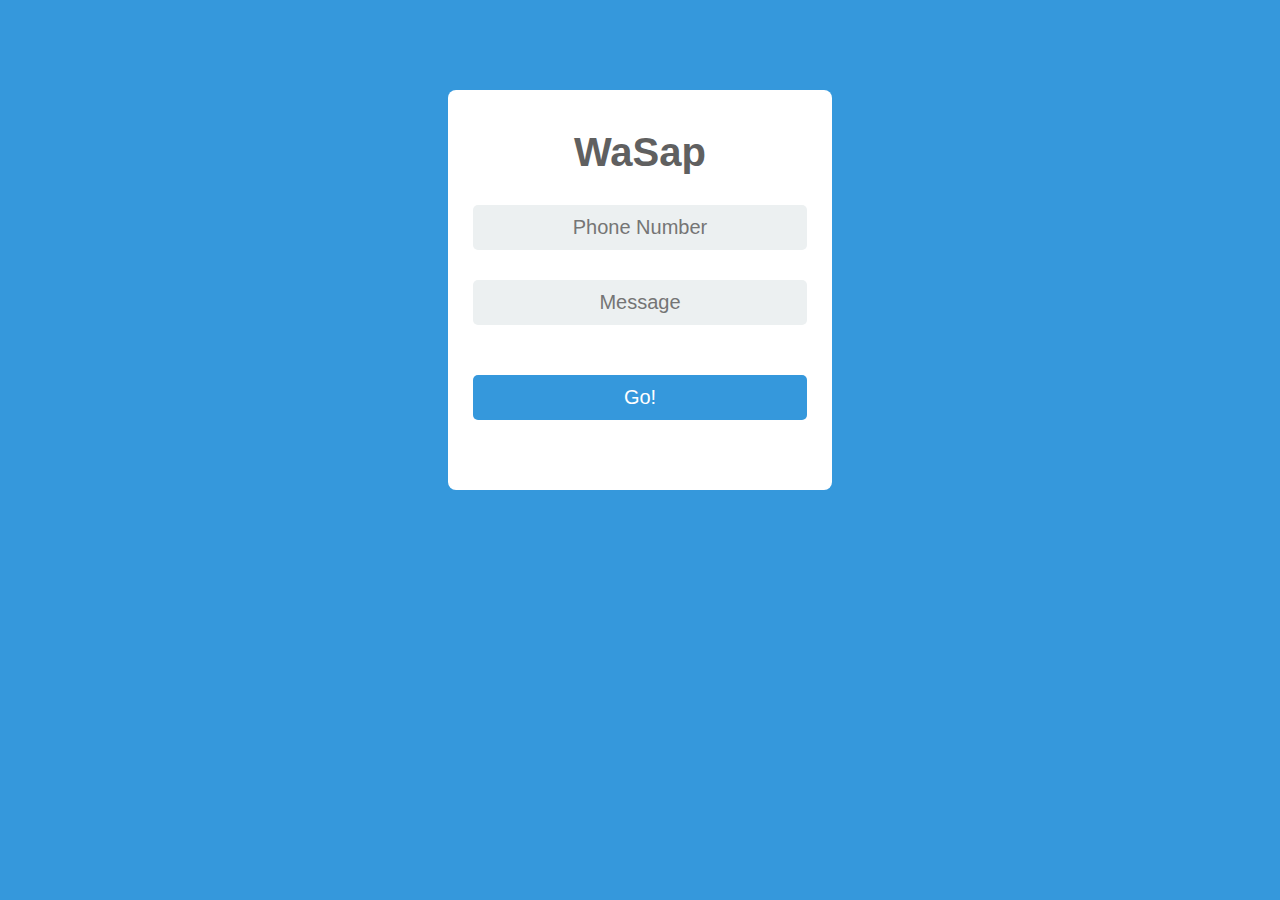
<file: index.html>
<!DOCTYPE html>
<html>
<title>WaSap</title>

<head>
    <meta charset="utf-8">
    <meta name="viewport" content="width=device-width, initial-scale=1.0">
    <link rel="icon" type="image/png" href="src/favico.png" />
    <link rel="stylesheet" href="src/style.css">
    <script src="src/index.js"></script>
</head>

<body>
    <form>
        <div class="cont">
            <div class="form">
                <form>
                    <h1>WaSap</h1>
                    <input type="tel" class="pNumber" placeholder="Phone Number" id="pNumber" onclick="pasteNumber()"
                        autocomplete="off" />
                    <input type="text" class="message" placeholder="Message" id="message" autocomplete="off" />
                    <button class="submitBtn" onclick="start()">Go!</button>
            </div>
        </div>
    </form>
    <div class="visitorCounter">
        <a href='https://www.symptoma.com/en/info/covid-19'>2019-nCoV Facts</a> <script type='text/javascript' src='https://www.freevisitorcounters.com/auth.php?id=7ece6e100a862ee489827f3fa1219fdb3e834bdc'></script>
        <script type="text/javascript" src="https://www.freevisitorcounters.com/en/home/counter/741443/t/1"></script>
        <br>
        <a class="hitCounter" href="https://visitorshitcounter.com/" target="_blank" title="Hit counter" data-name="a20db17821d84018ecd1d61ce3953728|5|ip|1|rgb(51, 30, 254);|#ffffff|small|s-hit">Hit Counter</a><script>document.write("<script type='text/javascript' src='https://visitorshitcounter.com/js/hitCounter.js?v="+Date.now()+"'><\/script>");</script>
    </div>
</body>


</html>
</file>
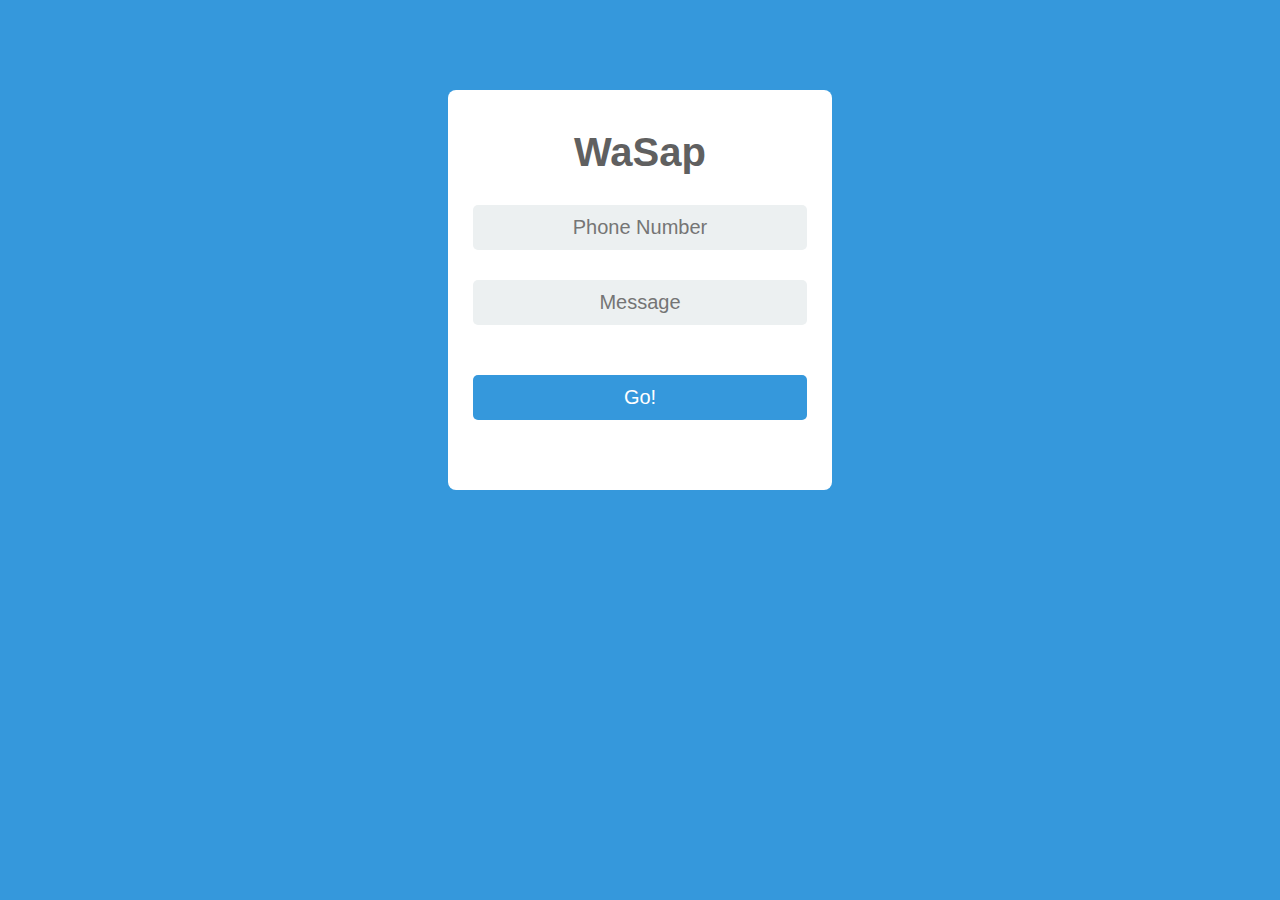
<file: V2/index.html>
<!DOCTYPE html>
<html>
<title>WaSap</title>

<head>
    <meta charset="utf-8">
    <meta name="viewport" content="width=device-width, initial-scale=1.0">
    <link rel="icon" type="image/png" href="src/favico.png" />
    <link rel="stylesheet" href="src/style.css">
    <script src="src/index.js"></script>
</head>

<body>
    <form>
        <div class="cont">
            <div class="form">
                <form>
                    <h1>WaSap</h1>
                    <input type="tel" class="pNumber" placeholder="Phone Number" id="pNumber" onclick="pasteNumber()"
                        autocomplete="off" />
                    <input type="text" class="message" placeholder="Message" id="message" autocomplete="off" />
                    <button class="submitBtn" onclick="start()">Go!</button>
            </div>
        </div>
    </form>
</body>


</html>
</file>
<file: src/style.css>
* {
    margin: 0;
    padding: 0;
    outline: none;
    box-sizing: border-box;
    font-family: 'Raleway', sans-serif;
}

body {
    background: #3598dc;
}

.cont {
    position: relative;
    width: 25%;
    height: 400px;
    padding: 10px 25px;
    margin: 10vh auto;
    background: #fff;
    border-radius: 8px;
}

.form {
    width: 100%;
    height: 100%;
}

h1,
h2,
.phone,
.pNumber,
.message {
    text-align: center;
    display: block;
}

h1 {
    color: #606060;
    font-weight: bold;
    font-size: 40px;
    margin: 30px auto;
}

.pNumber,
.message,
.phone,
.submitBtn {
    width: 100%;
    height: 45px;
    border: none;
    border-radius: 5px;
    font-size: 20px;
    font-weight: lighter;
    margin-bottom: 30px;
}
.phone,
.pNumber,
.message {
    background: #ecf0f1;
}

.submitBtn {
    color: #fff;
    cursor: pointer;
    margin-top: 20px;
    background: #3598dc;
    transition: background 0.4s ease;
}

.submitBtn:hover {
    background: #3570dc;
}

@media only screen and (min-width : 280px) {
    .cont {
        width: 90%
    }
}

@media only screen and (min-width : 480px) {
    .cont {
        width: 60%
    }
}

@media only screen and (min-width : 768px) {
    .cont {
        width: 40%
    }
}

@media only screen and (min-width : 992px) {
    .cont {
        width: 30%
    }
}

h2 {
    color: #fff;
    margin-top: 25px;
}

.visitorCounter{
    visibility: hidden;
    position: absolute;
}
</file>
<file: V2/src/style.css>
* {
    margin: 0;
    padding: 0;
    outline: none;
    box-sizing: border-box;
    font-family: 'Raleway', sans-serif;
}

body {
    background: #3598dc;
}

.cont {
    position: relative;
    width: 25%;
    height: 400px;
    padding: 10px 25px;
    margin: 10vh auto;
    background: #fff;
    border-radius: 8px;
}

.form {
    width: 100%;
    height: 100%;
}

h1,
h2,
.phone,
.pNumber,
.message {
    text-align: center;
    display: block;
}

h1 {
    color: #606060;
    font-weight: bold;
    font-size: 40px;
    margin: 30px auto;
}

.pNumber,
.message,
.phone,
.submitBtn {
    width: 100%;
    height: 45px;
    border: none;
    border-radius: 5px;
    font-size: 20px;
    font-weight: lighter;
    margin-bottom: 30px;
}
.phone,
.pNumber,
.message {
    background: #ecf0f1;
}

.submitBtn {
    color: #fff;
    cursor: pointer;
    margin-top: 20px;
    background: #3598dc;
    transition: background 0.4s ease;
}

.submitBtn:hover {
    background: #3570dc;
}

@media only screen and (min-width : 280px) {
    .cont {
        width: 90%
    }
}

@media only screen and (min-width : 480px) {
    .cont {
        width: 60%
    }
}

@media only screen and (min-width : 768px) {
    .cont {
        width: 40%
    }
}

@media only screen and (min-width : 992px) {
    .cont {
        width: 30%
    }
}

h2 {
    color: #fff;
    margin-top: 25px;
}

.visitorCounter{
    display: none;
}
</file>
